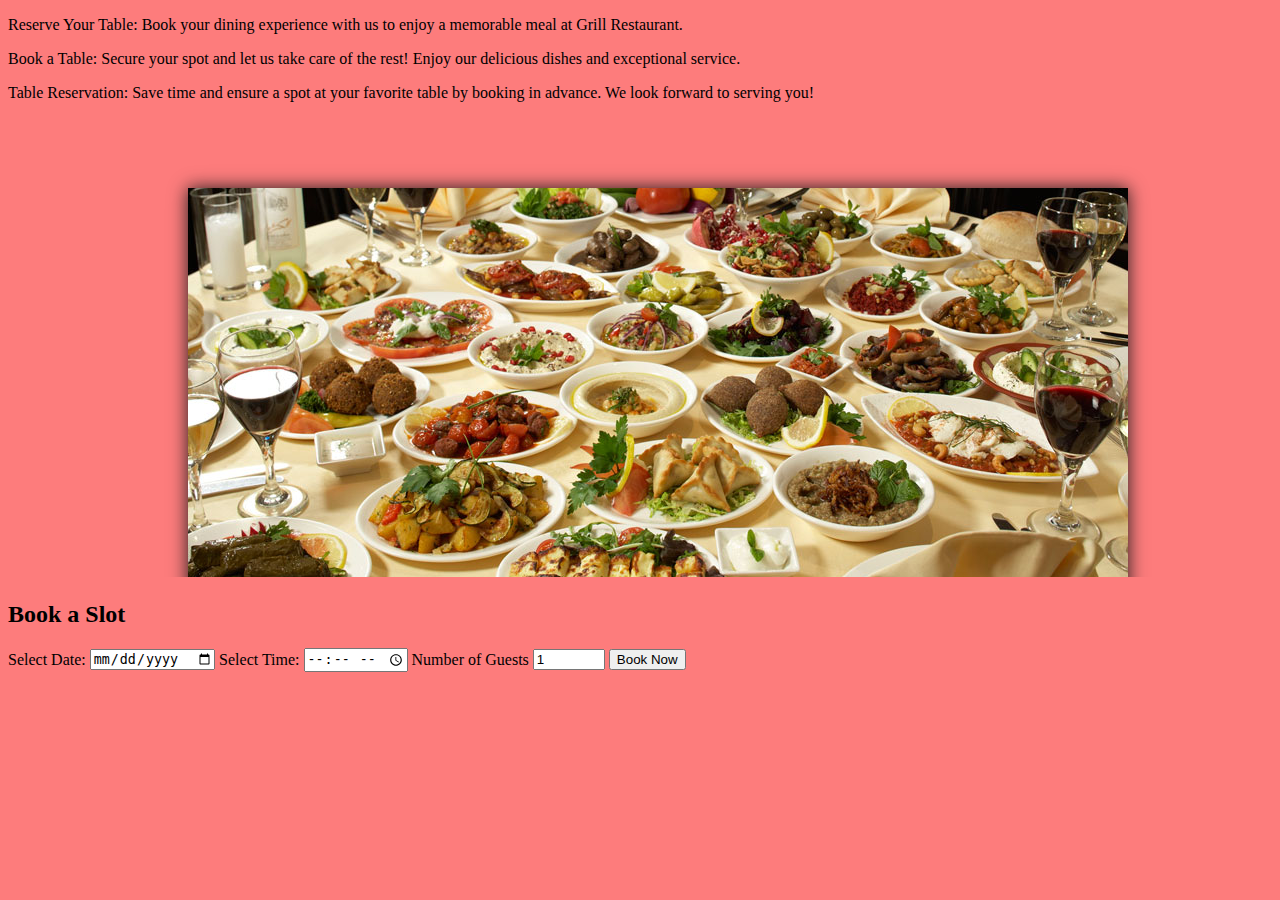
<file: booktable.html>
<!DOCTYPE html>
<html lang="en">
<head>
    <meta charset="UTF-8">
    <meta name="viewport" content="width=device-width, initial-scale=1.0">
    <title>Calendar and Time Picker</title>
    <link rel="" href="booktable.html">
</head>
<body  style="background-color: rgb(253,124,124);">
    <p>Reserve Your Table: Book your dining experience with us to enjoy a memorable meal at Grill Restaurant.</p>
    <p>Book a Table: Secure your spot and let us take care of the rest! Enjoy our delicious dishes and exceptional service.</p>
    <p>Table Reservation: Save time and ensure a spot at your favorite table by booking in advance. We look forward to serving you!</p>
    
    <img src="thali big.png" alt="">
    
    <div class="container">
        <h2>Book a Slot</h2>
        <form action="#" method="post">
            <!-- Calendar Input -->
            <label for="date">Select Date:</label>
            <input type="date" id="date" name="date" required>
            
            <!-- Time Input -->
            <label for="time">Select Time:</label>
            <input type="time" id="time" name="time" required>
            <label for="guests">Number of Guests</label>
<input type="number" id="guests" name="guests" min="1" max="1000" value="1" required>

            <button type="submit">Book Now</button>
        </form>
    </div>
</body>
</html>
</file>
